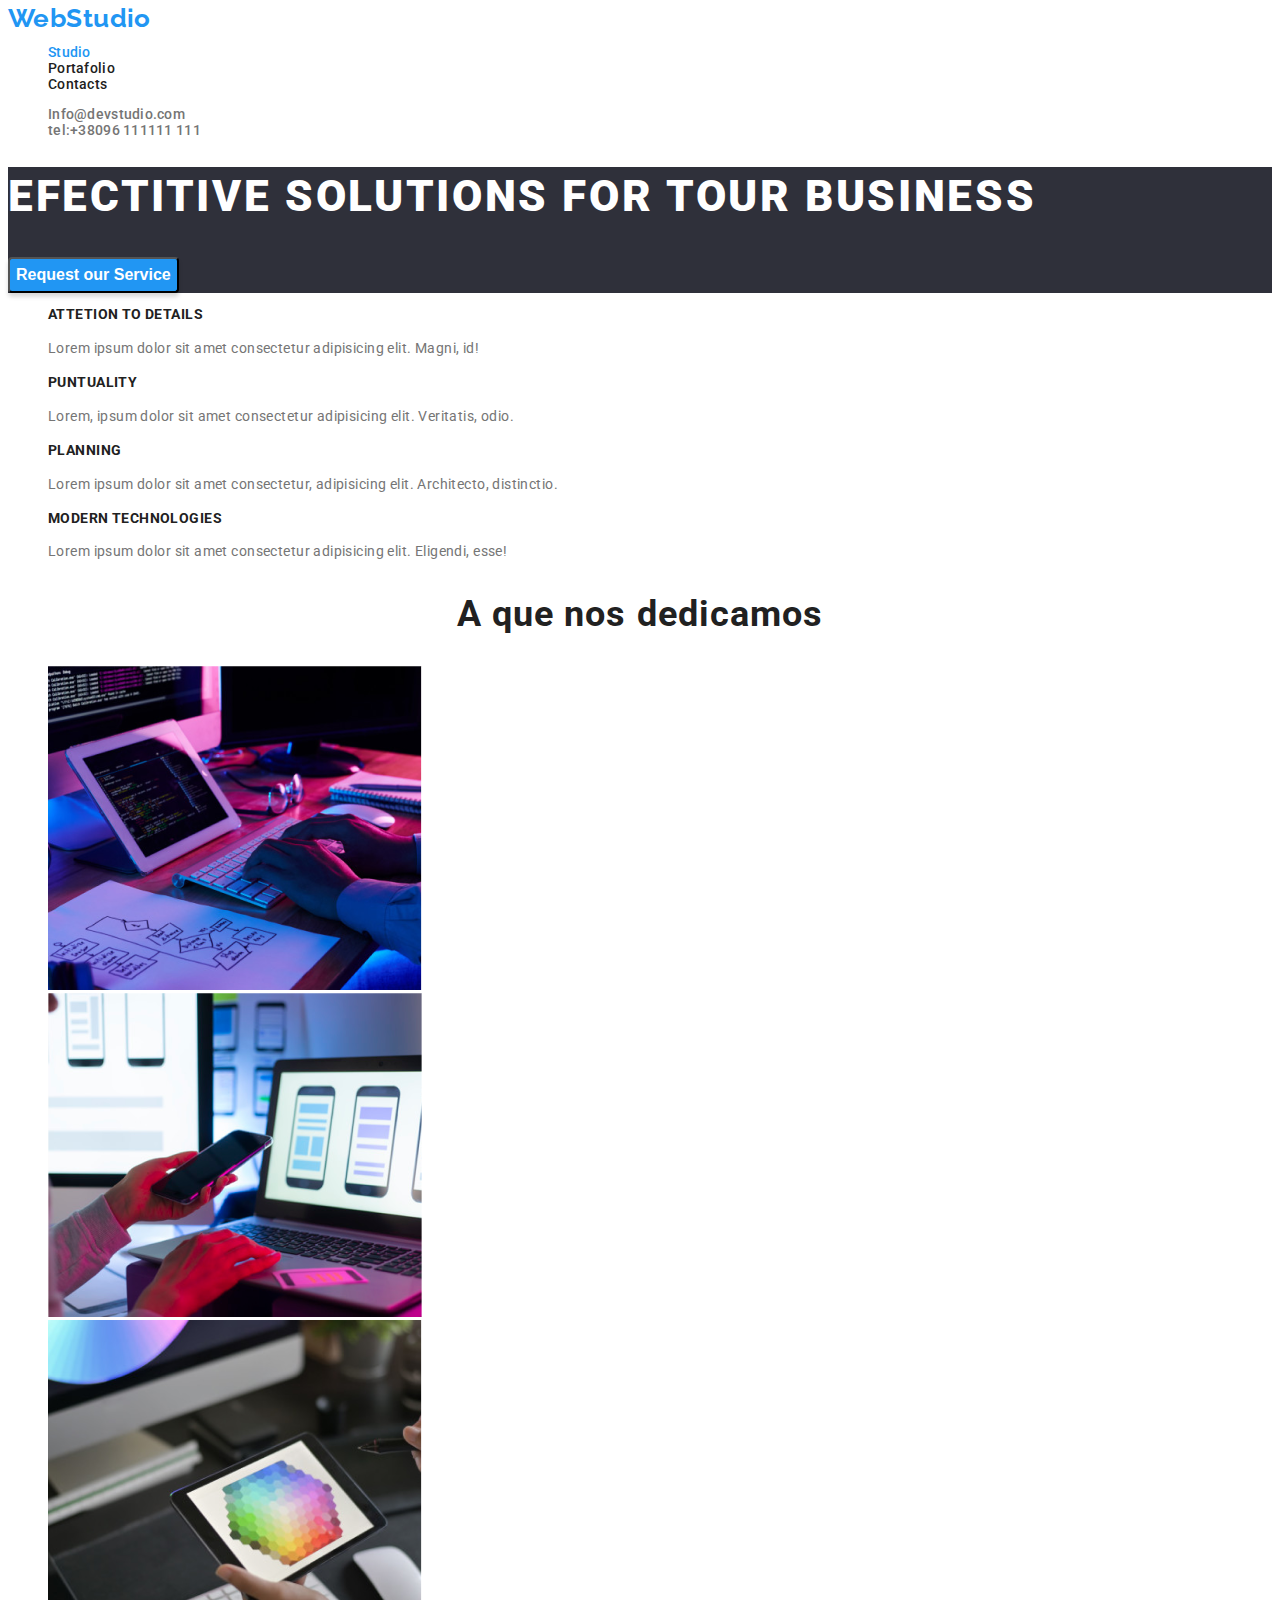
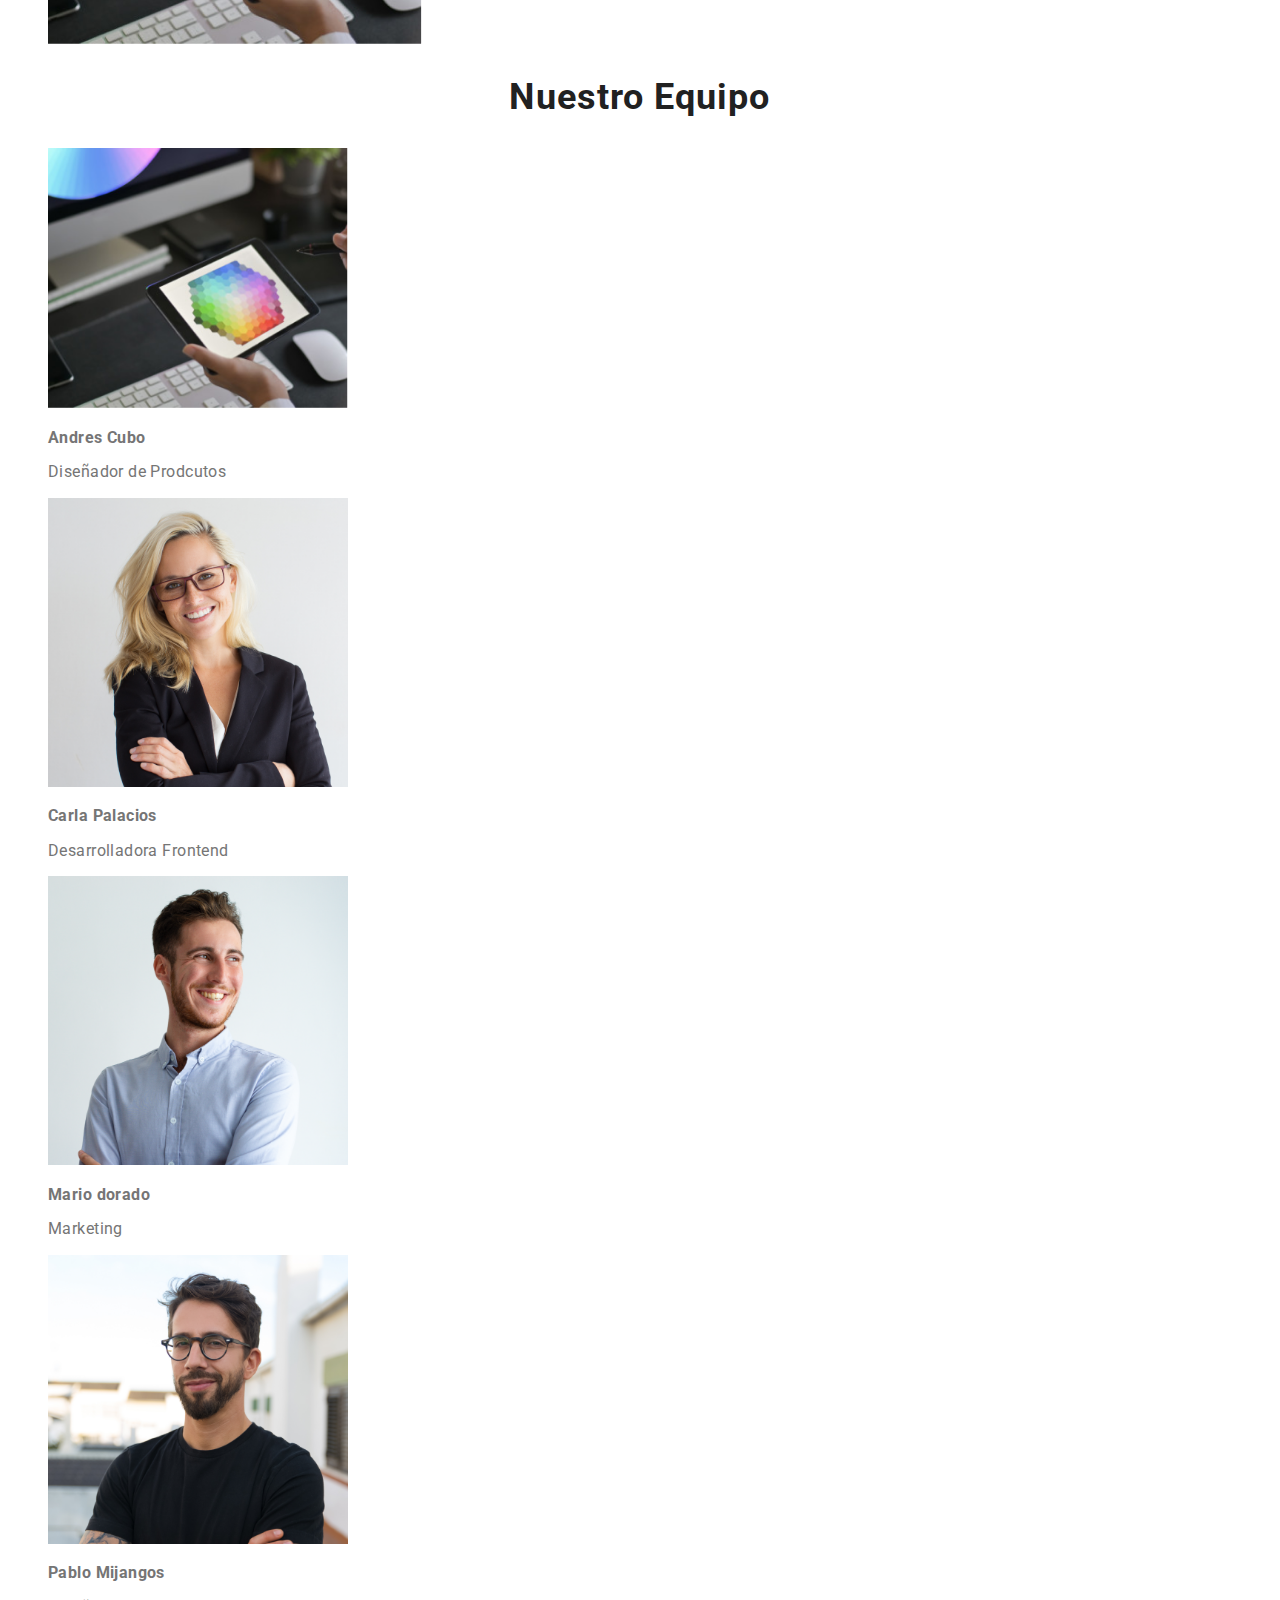
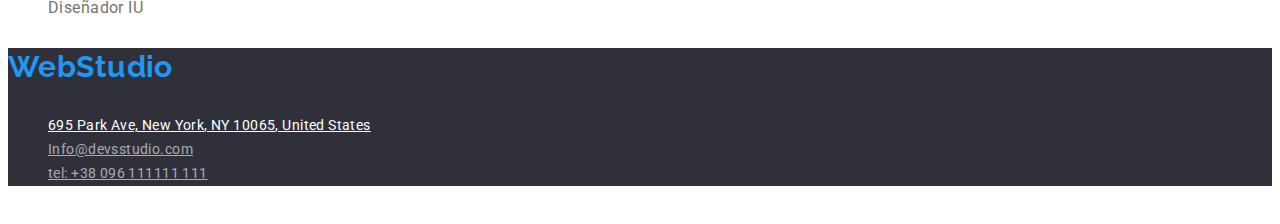
<file: index.html>
<!DOCTYPE html>
<html lang="es">
  <head>
    <meta charset="UTF-8" />
    <meta http-equiv="X-UA-Compatible" content="IE=edge" />
    <meta name="viewport" content="width=device-width, initial-scale=1.0" />
    <link rel="preconnect" href="https://fonts.googleapis.com" />
    <link rel="preconnect" href="https://fonts.gstatic.com" crossorigin />
    <link
      href="https://fonts.googleapis.com/css2?family=Raleway:wght@700&family=Roboto:wght@400;500;700;900&display=swap"
      rel="stylesheet"
    />
    <title>HW_1</title>
    <link rel="stylesheet" href="./CSS/styles.css" />
  </head>
  <body>
    <header>
      <p><a class="Logo link" href="index.html"> WebStudio</a></p>
      <nav>
        <ul class="nav_menu">
          <li>
            <a class="headers current link" href="index.html">Studio</a>
          </li>
          <li>
            <a class="headers link" href="Portafolio.html">Portafolio</a>
          </li>
          <li>
            <a class="headers link" href="index.html">Contacts</a>
          </li>
        </ul>
        <ul class="nav_contacts">
          <li>
            <a class="item link" href="mailto:@devsturio.com"
              >Info@devstudio.com</a
            >
          </li>
          <li>
            <a class="item link" href="tel">tel:+38096 111111 111</a>
          </li>
        </ul>
      </nav>
    </header>
    <main>
      <section class="hero">
        <h1 class="hero_title">EFECTITIVE SOLUTIONS FOR TOUR BUSINESS</h1>
        <button class="hero_button_primary" type="button">
          Request our Service
        </button>
      </section>
      <section class="features">
        <ul>
          <li>
            <h3 class="features_title">Attetion to details</h3>
            <p class="features_parrafo">
              Lorem ipsum dolor sit amet consectetur adipisicing elit. Magni,
              id!
            </p>
          </li>
          <li>
            <h3 class="features_title">Puntuality</h3>
            <p class="features_parrafo">
              Lorem, ipsum dolor sit amet consectetur adipisicing elit.
              Veritatis, odio.
            </p>
          </li>
          <li>
            <h3 class="features_title">Planning</h3>
            <p class="features_parrafo">
              Lorem ipsum dolor sit amet consectetur, adipisicing elit.
              Architecto, distinctio.
            </p>
          </li>
          <li>
            <h3 class="features_title">Modern Technologies</h3>
            <p class="features_parrafo">
              Lorem ipsum dolor sit amet consectetur adipisicing elit. Eligendi,
              esse!
            </p>
          </li>
        </ul>
      </section>
      <section>
        <h2>A que nos dedicamos</h2>
        <ul class="img-container work">
          <li>
            <img src="./Images/img1.png" alt="Imagen1" />
          </li>
          <li>
            <img src="./Images/img2.png" alt="Imagen2" />
          </li>
          <li>
            <img src="./Images/img3.png" alt="Imagen3" />
          </li>
        </ul>
      </section>
      <section class="album">
        <h2>Nuestro Equipo</h2>
        <ul class="img-container team">
          <li>
            <img src="./Images/img4.png" alt="Imagen 4" width="300" />
            <h3 class="album_title">Andres Cubo</h3>
            <p class="album_descripcion">Diseñador de Prodcutos</p>
          </li>
          <li>
            <img src="./Images/img5.png" alt="Imagen 5" width="300" />
            <h3 class="album_title">Carla Palacios</h3>
            <p class="album_descripcion">Desarrolladora Frontend</p>
          </li>
          <li>
            <img src="./Images/img6.png" alt="Imagen 6" width="300" />
            <h3 class="album_title">Mario dorado</h3>
            <p class="album_descripcion">Marketing</p>
          </li>
          <li>
            <img src="./Images/img7.png" alt="Imagen 7" width="300" />
            <h3 class="album_title">Pablo Mijangos</h3>
            <p class="album_descripcion">Diseñador IU</p>
          </li>
        </ul>
      </section>
    </main>
    <footer class="footer">
      <a class="logo_footer link" href="WebStudio"><h3>WebStudio</h3></a>

      <ul class="address">
        <li>
          <a class="location" href="location"
            >695 Park Ave, New York, NY 10065, United States</a
          >
        </li>
        <li>
          <a class="email" href="mailto:Info@devstudio.com"
            >Info@devsstudio.com</a
          >
        </li>
        <li>
          <a class="tel" href="tel">tel: +38 096 111111 111</a>
        </li>
      </ul>
    </footer>
     
  </body>
</html>
</file>
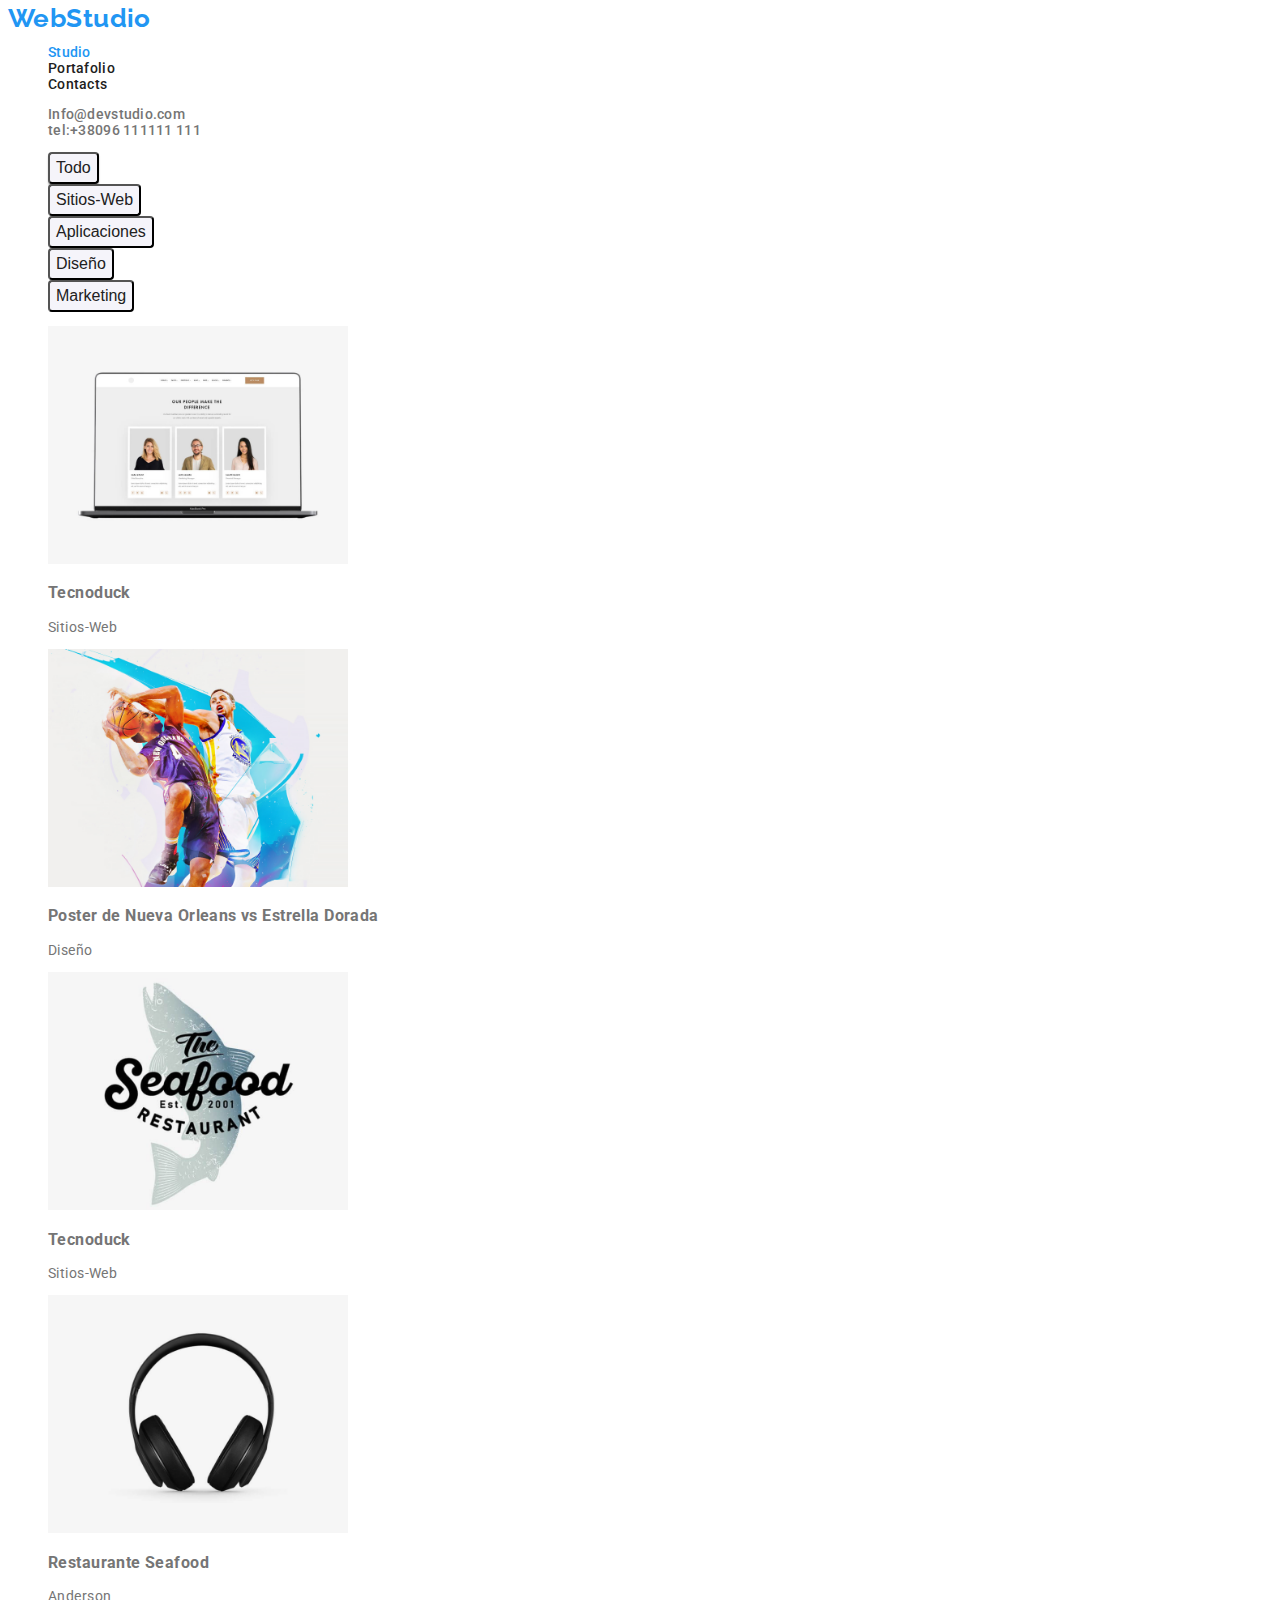
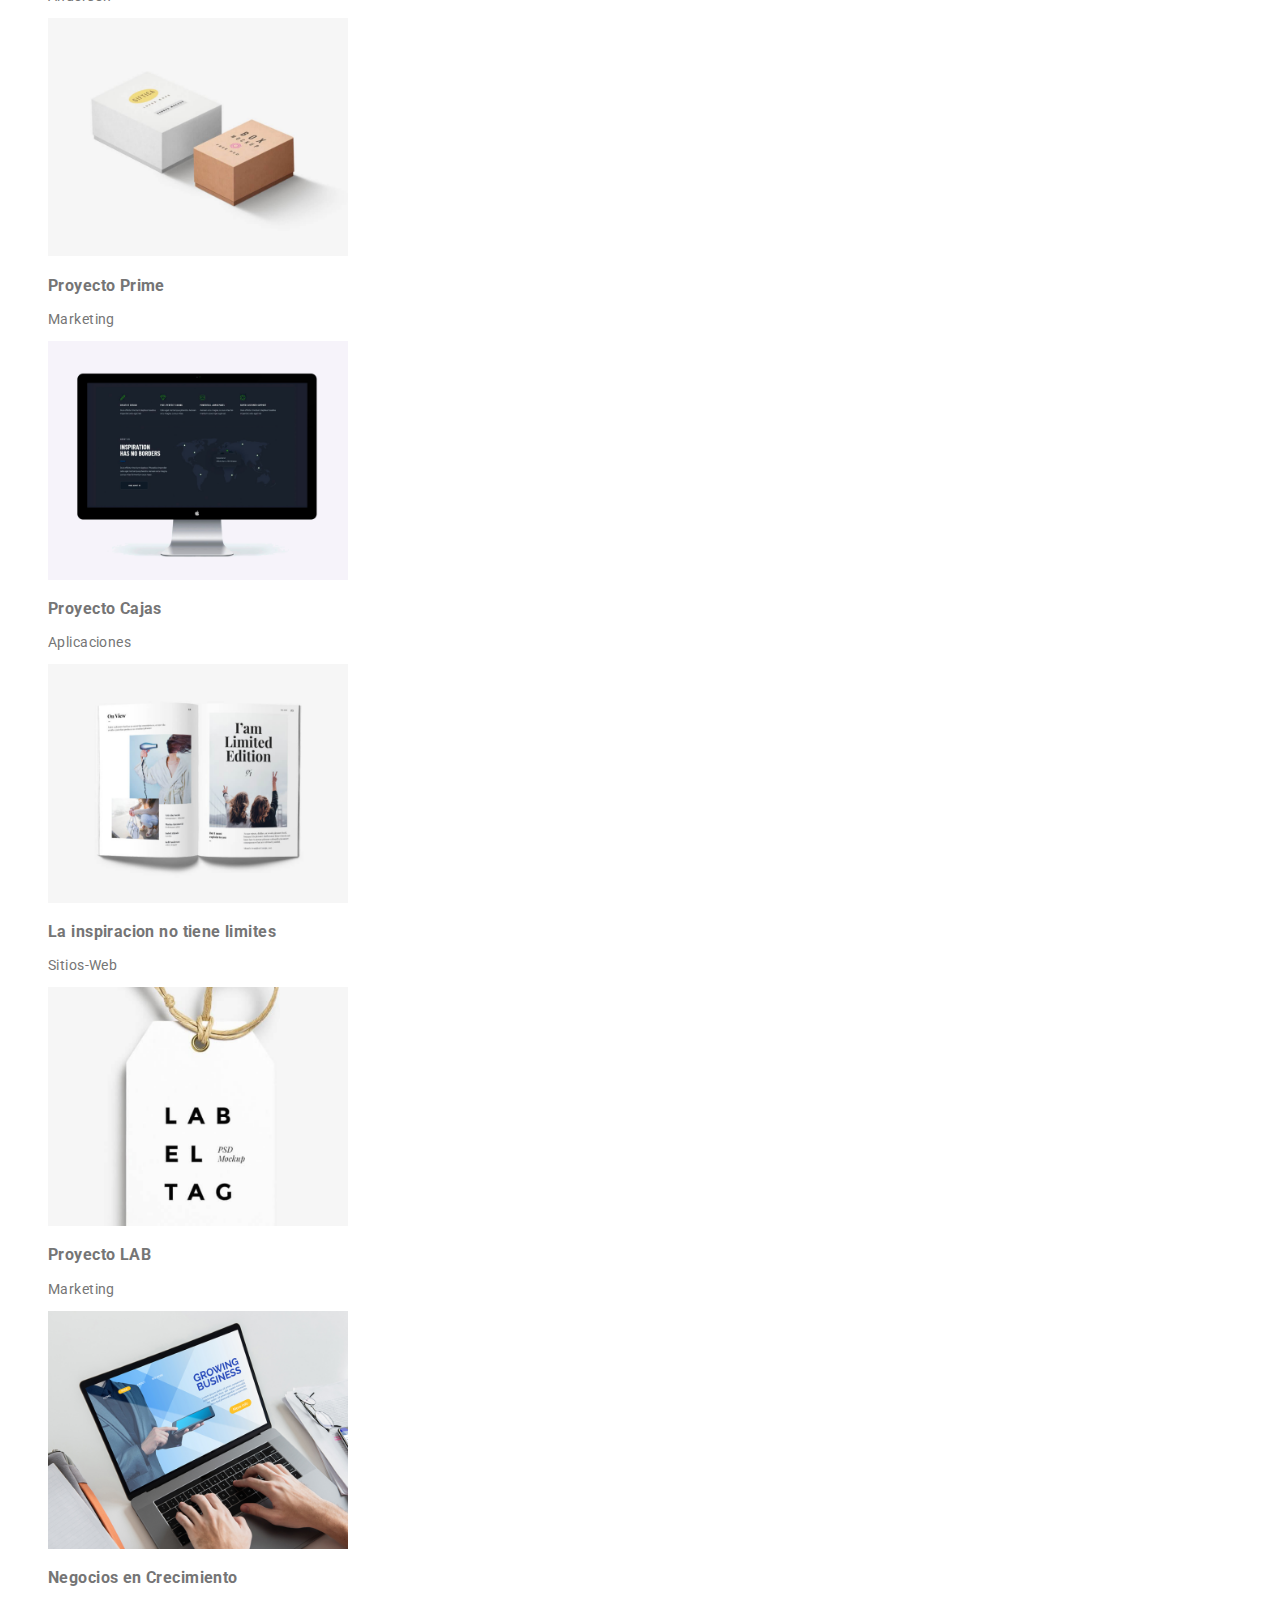
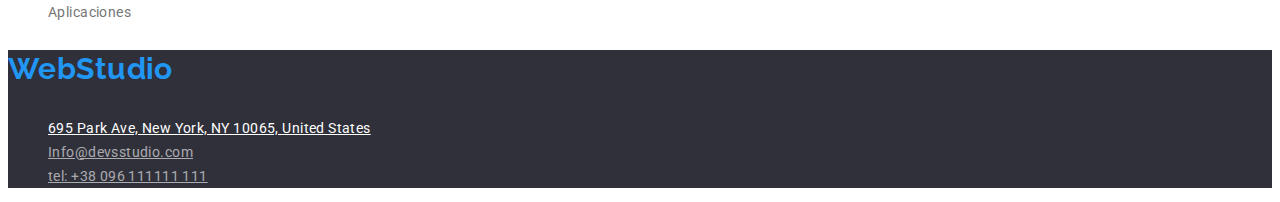
<file: Portafolio.html>
<!DOCTYPE html>
<html lang="en">
  <head>
    <meta charset="UTF-8" />
    <meta http-equiv="X-UA-Compatible" content="IE=edge" />
    <meta name="viewport" content="width=device-width, initial-scale=1.0" />
    <link rel="preconnect" href="https://fonts.googleapis.com" />
    <link rel="preconnect" href="https://fonts.googleapis.com" />
    <link rel="preconnect" href="https://fonts.gstatic.com" crossorigin />
    <link
      href="https://fonts.googleapis.com/css2?family=Raleway:wght@700&family=Roboto:wght@400;500;700;900&display=swap"
      rel="stylesheet"
    />
    <link rel="stylesheet" href="./CSS/styles.css" />

    <title>Portafolio</title>
  </head>
  <body>
    <header>
      <p><a class="Logo link" href="index.html"> WebStudio</a></p>
      <nav>
        <ul class="nav_menu">
          <li>
            <a class="headers current link" href="index.html">Studio</a>
          </li>
          <li>
            <a class="headers link" href="Portafolio.html">Portafolio</a>
          </li>
          <li>
            <a class="headers link" href="index.html">Contacts</a>
          </li>
        </ul>
        <ul class="nav_contacts">
          <li>
            <a class="item link" href="mailto:@devsturio.com"
              >Info@devstudio.com</a
            >
          </li>
          <li>
            <a class="item link" href="tel">tel:+38096 111111 111</a>
          </li>
        </ul>
      </nav>
    </header>

    <main>
      <section class="portafolio">
        <ul>
          <li>
            <button class="button current" type="button">Todo</button>
          </li>
          <li>
            <button class="button" type="button">Sitios-Web</button>
          </li>
          <li>
            <button class="button" type="button">Aplicaciones</button>
          </li>
          <li><button class="button" type="button">Diseño</button></li>
          <li>
            <button class="button" type="button">Marketing</button>
          </li>
        </ul>
      </section>

      <section>
        <ul>
          <li>
            <img src="./Images/img8.png" alt="imagen8" width="300" />
            <h3 class="portafolio_title">Tecnoduck</h3>
            <p class="portafolio_descripcion">Sitios-Web</p>
          </li>
          <li>
            <img src="./Images/img9.png" alt="imagen9" width="300" />
            <h3 class="portafolio_title">
              Poster de Nueva Orleans vs Estrella Dorada
            </h3>
            <p class="portafolio_descripcion">Diseño</p>
          </li>
          <li>
            <img src="./Images/img10.png" alt="imagen10" width="300" />
            <h3 class="portafolio_title">Tecnoduck</h3>
            <p class="portafolio_descripcion">Sitios-Web</p>
          </li>
          <li>
            <img src="./Images/img11.png" alt="imagen11" width="300" />
            <h3 class="portafolio_title">Restaurante Seafood</h3>
            <p class="portafolio_descripcion">Anderson</p>
          </li>
          <li>
            <img src="./Images/img12.png" alt="imagen12" width="300" />
            <h3 class="portafolio_title">Proyecto Prime</h3>
            <p class="portafolio_descripcion">Marketing</p>
          </li>
          <li>
            <img src="./Images/img13.png" alt="imagen13" width="300" />
            <h3 class="portafolio_title">Proyecto Cajas</h3>
            <p class="portafolio_descripcion">Aplicaciones</p>
          </li>
          <li>
            <img src="./Images/img14.png" alt="imagen14" width="300" />
            <h3 class="portafolio_title">La inspiracion no tiene limites</h3>
            <p class="portafolio_descripcion">Sitios-Web</p>
          </li>
          <li>
            <img src="./Images/img15.png" alt="imagen15" width="300" />
            <h3 class="portafolio_title">Proyecto LAB</h3>
            <p class="portafolio_descripcion">Marketing</p>
          </li>
          <li>
            <img src="./Images/img16.png" alt="imagen16" width="300" />
            <h3 class="portafolio_title">Negocios en Crecimiento</h3>
            <p class="portafolio_descripcion">Aplicaciones</p>
          </li>
        </ul>
      </section>
    </main>

    <footer class="footer">
      <a class="logo_footer link" href="WebStudio"><h3>WebStudio</h3></a>

      <ul class="address">
        <li>
          <a class="location" href="location"
            >695 Park Ave, New York, NY 10065, United States</a
          >
        </li>
        <li>
          <a class="email" href="mailto:Info@devstudio.com"
            >Info@devsstudio.com</a
          >
        </li>
        <li>
          <a class="tel" href="tel">tel: +38 096 111111 111</a>
        </li>
      </ul>
    </footer>
  </body>
</html>
</file>
<file: CSS/styles.css>
body {
  font-family: "Roboto", "Arial", sans-serif;
  font-size: 14px;
  background-color: #ffffff;
  color: #757575;
  letter-spacing: 0.03em;
}

li {
  list-style: none;
}

.link {
  text-decoration: none;
}

section > h2 {
  font-style: normal;
  font-weight: 700;
  font-size: 36px;
  line-height: 1.16;
  text-align: center;
  letter-spacing: 0.03em;

  color: #212121;
}
/* SECCION HEADER */
header .Logo {
  font-family: "Raleway";
  font-style: normal;
  font-weight: 700;
  font-size: 26px;
  line-height: 1.19px;
  color: #2196f3;
}

header .nav_menu .current {
  font-style: normal;
  font-weight: 500;
  font-size: 14px;
  line-height: 1.14px;
  letter-spacing: 0.02em;
  color: #2196f3;
}

header .headers {
  font-style: normal;
  font-weight: 500;
  font-size: 14px;
  line-height: 1.14px;
  letter-spacing: 0.02em;
  color: #212121;
}

.nav_contacts .item {
  font-style: normal;
  font-weight: 500;
  font-size: 14px;
  line-height: 1.14px;
  letter-spacing: 0.02em;
  color: #757575;
}

.nav_menu .headers:hover,
.nav_menu .headers:focus,
.nav_menu .headers .current .nav_menu .item:hover,
.nav_menu .item:focus {
  color: #2196f3;
}

/* SECCION HERO */

.hero {
  background: #2f303a;
}

.hero_title {
  font-style: normal;
  font-weight: 900;
  font-size: 44px;
  line-height: 1.36;
  letter-spacing: 0.06em;
  color: #ffffff;
}

.hero_button_primary {
  font-style: normal;
  font-weight: 700;
  font-size: 16px;
  line-height: 1.88;

  color: #ffffff;
  background: #2196f3;
  box-shadow: 0px 4px 4px rgba(0, 0, 0, 0.15);
  border-radius: 4px;
}

/* SECCION FEATURES */

.features .features_title {
  font-style: normal;
  font-weight: 700;
  font-size: 14px;
  line-height: 1.14;
  letter-spacing: 0.03em;
  text-transform: uppercase;

  color: #212121;
}

.features .features_parrafo {
  font-style: normal;
  font-weight: 400;
  font-size: 14px;
  line-height: 1.71;

  letter-spacing: 0.03em;

  color: #757575;
}

/* SECCION ALBUM */

.album.title {
  font-style: normal;
  font-weight: 500;
  font-size: 16px;
  line-height: 1.18;
  color: #212121;
}

.album_descripcion {
  font-style: normal;
  font-weight: 400;
  font-size: 16px;
  line-height: 1.18;
  color: #757575;
  cursor: pointer;
}
/* SECCION FOOTER */

.footer {
  background: #2f303a;
}

.footer .logo_footer {
  font-family: "Raleway";
  font-weight: 700;
  font-size: 26px;
  line-height: 1.19;
  color: #2196f3;
}

.footer .location {
  font-style: normal;
  font-weight: 400;
  font-size: 14px;
  line-height: 1.71;
  color: #ffffff;
}

.footer .email {
  font-style: normal;
  font-weight: 400;
  font-size: 14px;
  line-height: 1.71;
  color: rgba(255, 255, 255, 0.6);
}

.footer .tel {
  font-style: normal;
  font-weight: 400;
  font-size: 14px;
  line-height: 1.71;
  color: rgba(255, 255, 255, 0.6);
}
.address .email:hover,
.address .email:focus {
  color: #2196f3;
}

.address .tel:hover,
.address .tel:focus {
  color: #2196f3;
}

/* SECCION PORTAFOLIO */

.portafolio .current {
  font-style: normal;
  font-weight: 500;
  font-size: 1.6;
  color: #ffffff;

  background: #2196f3;

  box-shadow: 0px 3px 1px rgba(0, 0, 0, 0.1), 0px 1px 2px rgba(0, 0, 0, 0.08),
    0px 2px 2px rgba(0, 0, 0, 0.12);
  border-radius: 4px;
}

.portafolio .button {
  font-style: normal;
  font-weight: 500;
  font-size: 16px;
  line-height: 1.62;
  color: #212121;
  background: #f5f4fa;
  border-radius: 4px;
}

.portafolio .portafolio_title {
  font-style: normal;
  font-weight: 700;
  font-size: 18px;
  line-height: 2;
  color: #212121;
}

.portafolio .portafolio_descripcion {
  font-style: normal;
  font-weight: 400;
  font-size: 16px;
  line-height: 1.88;
  color: #757575;
}
</file>
